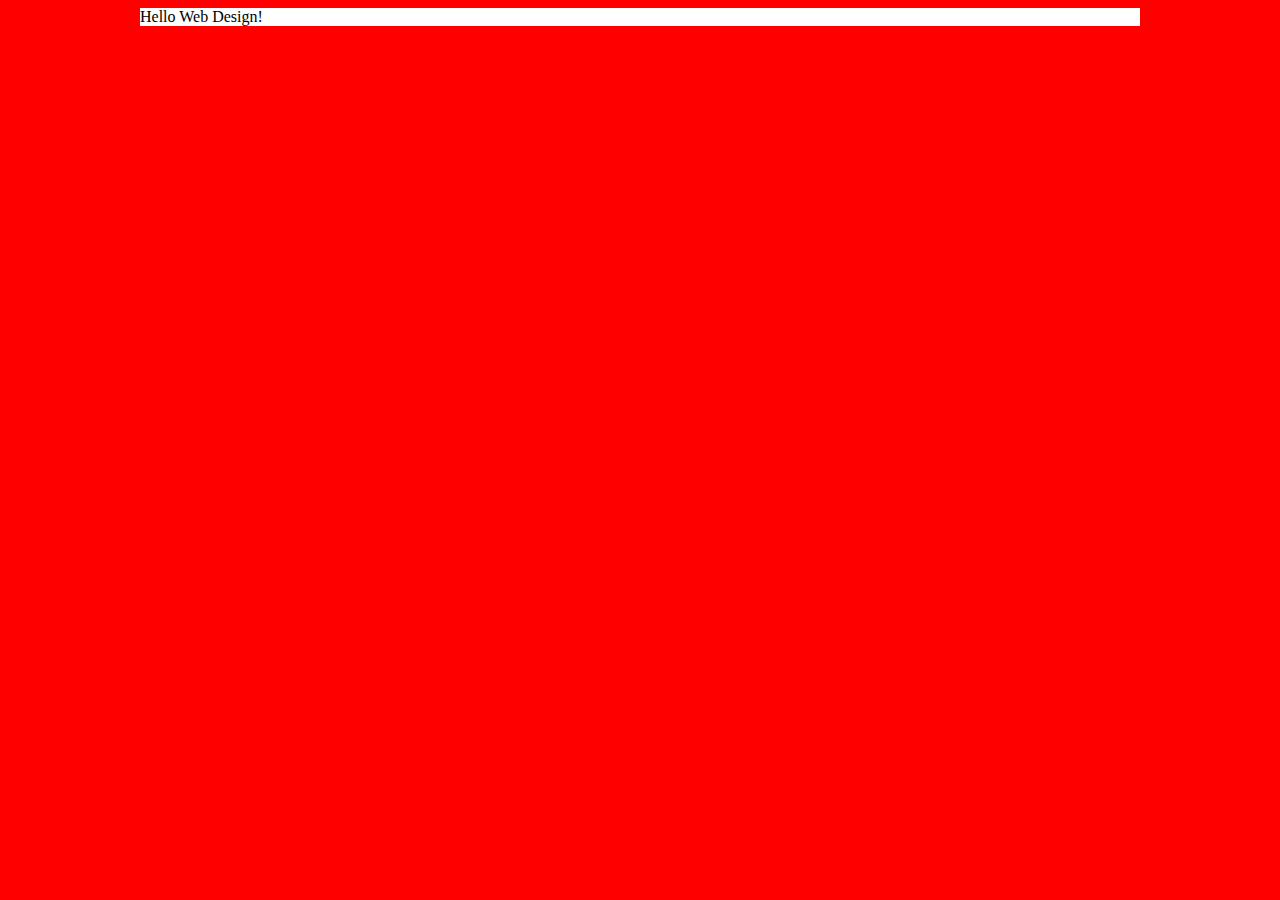
<file: index.html>
<!DOCTYPE html>
<html>
	<head>
		<title>Personal Website - Home</title>
		<link rel="stylesheet" href="style.css">
	</head>
	<body>
		<div id="container">
			<header>
			
			</header>
			<main>
				Hello Web Design!
			</main>
			<footer>

			</footer>
		</div>
	</body>
</html>
</file>
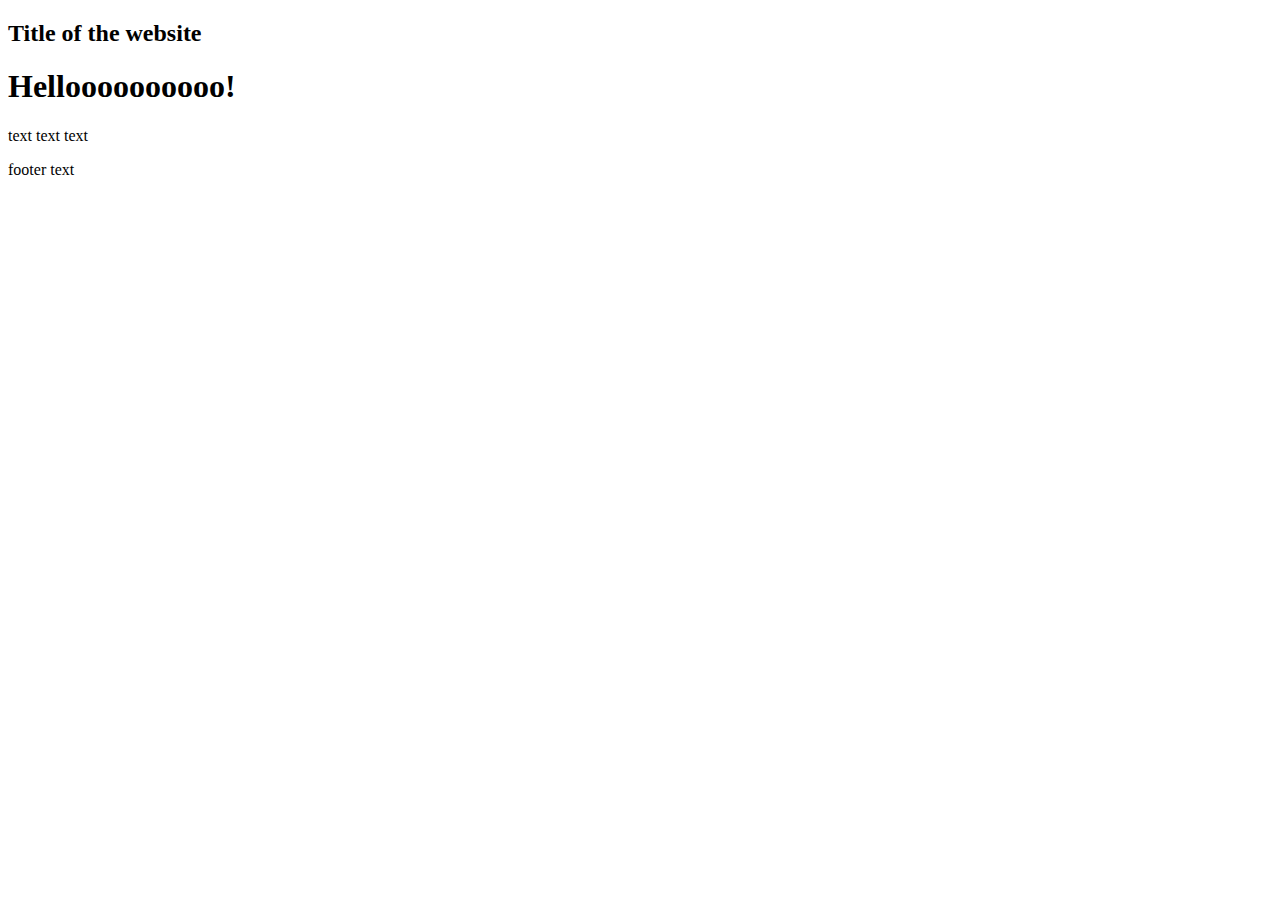
<file: Your first web page, part 1/index.html>
<!DOCTYPE html>
<html>
	<head>
		<title>Personal Website</title>
	</head>
	<body>
		<header>
			<h2>Title of the website</h2>
			<nav>
			
			</nav>
		</header>
		<main>
			<h1>Helloooooooooo!</h1>
			<p> text text text </p>
		</main>
		<footer>
			<p>footer text</p>
		</footer>
	</body>
</html>
</file>
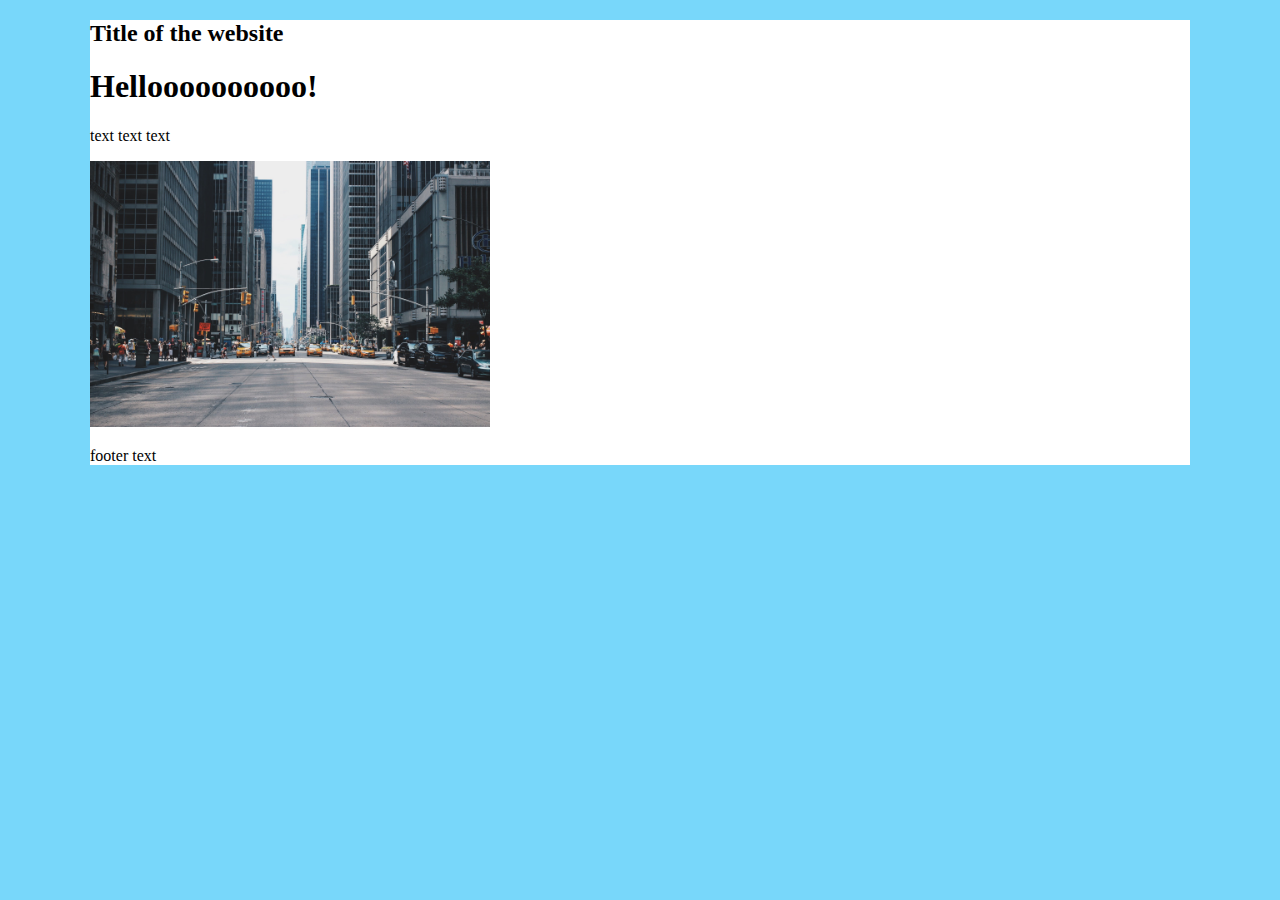
<file: Your first web page, part 2/index.html>
<!DOCTYPE html>
<html>
	<head>
		<title>Personal Website</title>
		<link rel="stylesheet" href="style.css">
	</head>
	<body>
		<div id="container">
			<header>
				<h2>Title of the website</h2>
				<nav>
				
				</nav>
			</header>
			<main>
				<h1>Helloooooooooo!</h1>
				<p> text text text </p>
				<img id="big-pic" src="city.jpg" alt="City View">
			</main>
			<footer>
				<p>footer text</p>
			</footer>
		</div>
	</body>
</html>
</file>
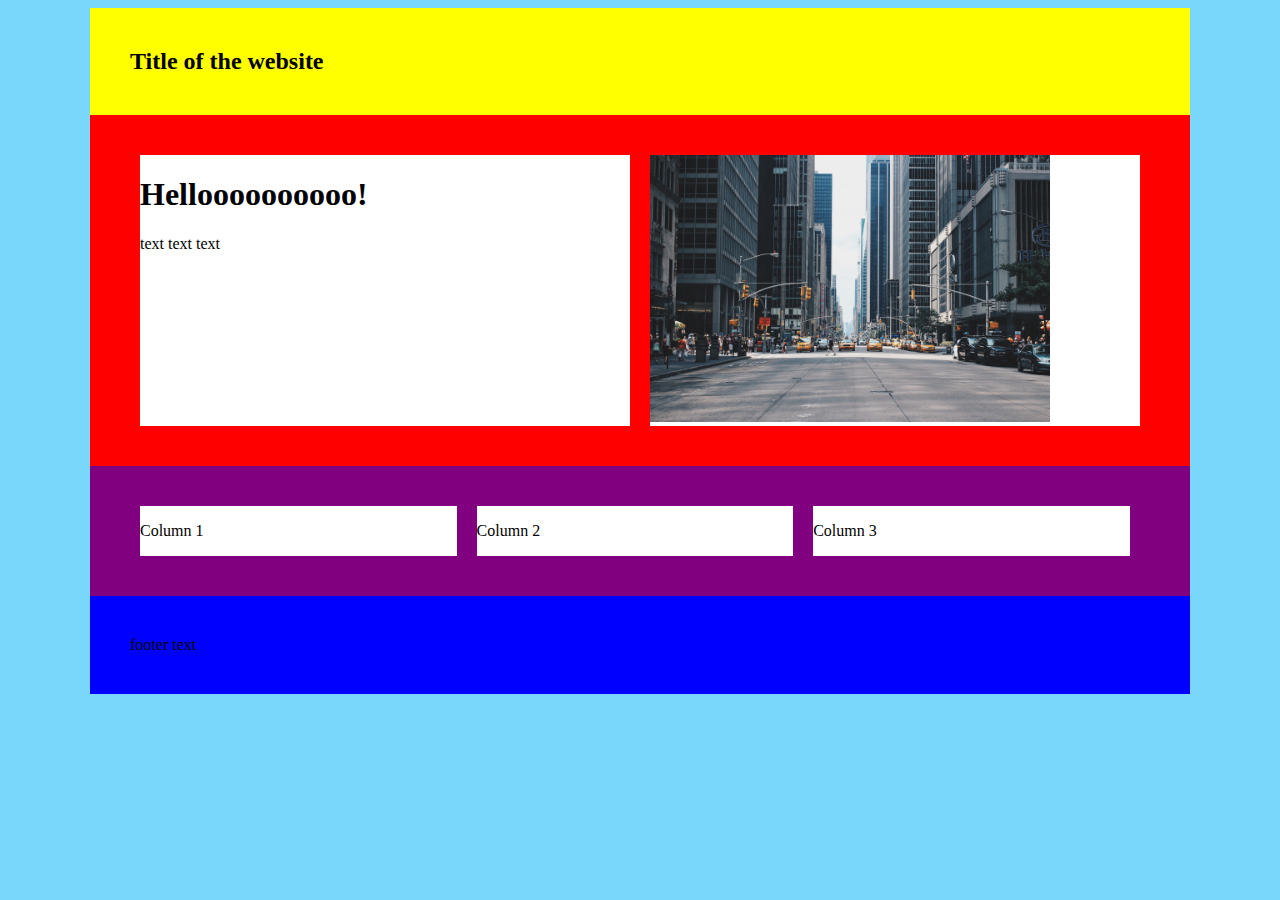
<file: Your first web page, part 3/index.html>
<!DOCTYPE html>
<html>
	<head>
		<title>Personal Website</title>
		<link rel="stylesheet" href="style.css">
	</head>
	<body>
		<div id="container">
			<header>
				<h2>Title of the website</h2>
				<nav>
				
				</nav>
			</header>
			<main>
				<div class="two-column">
					<div>
						<h1>Helloooooooooo!</h1>
						<p> text text text </p>
					</div>
					<div>
						<img id="big-pic" src="city.jpg" alt="City View">
					</div>
				</div>
				<div class="three-column">
					<div>
						<p>Column 1</p>
					</div>
					<div>
						<p>Column 2</p>
					</div>
					<div>
						<p>Column 3</p>
					</div>
				</div>
			</main>
			<footer>
				<p>footer text</p>
			</footer>
		</div>
	</body>
</html>
</file>
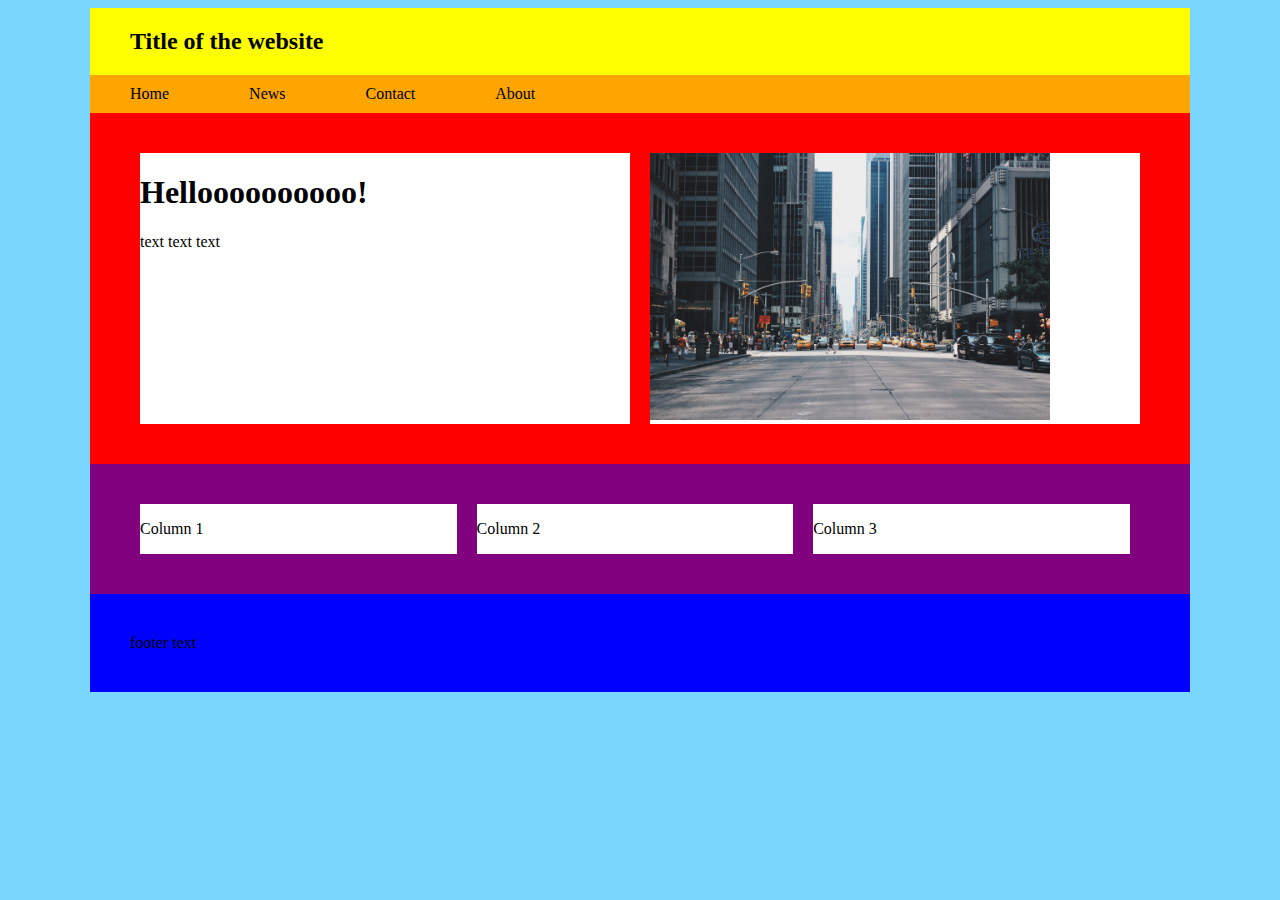
<file: Your first web page, part 4/index.html>
<!DOCTYPE html>
<html>
	<head>
		<title>Personal Website</title>
		<link rel="stylesheet" href="style.css">
	</head>
	<body>
		<div id="container">
			<header>
				<h2>Title of the website</h2>
				<nav>
					<ul>
					  <li><a href="index.html">Home</a></li>
					  <li><a href="">News</a></li>
					  <li><a href="">Contact</a></li>
					  <li><a href="">About</a></li>
					</ul>
				</nav>
			</header>
			<main>
				<div class="two-column">
					<div>
						<h1>Helloooooooooo!</h1>
						<p> text text text </p>
					</div>
					<div>
						<img id="big-pic" src="city.jpg" alt="City View">
					</div>
				</div>
				<div class="three-column">
					<div>
						<p>Column 1</p>
					</div>
					<div>
						<p>Column 2</p>
					</div>
					<div>
						<p>Column 3</p>
					</div>
				</div>
			</main>
			<footer>
				<p>footer text</p>
			</footer>
		</div>
	</body>
</html>
</file>
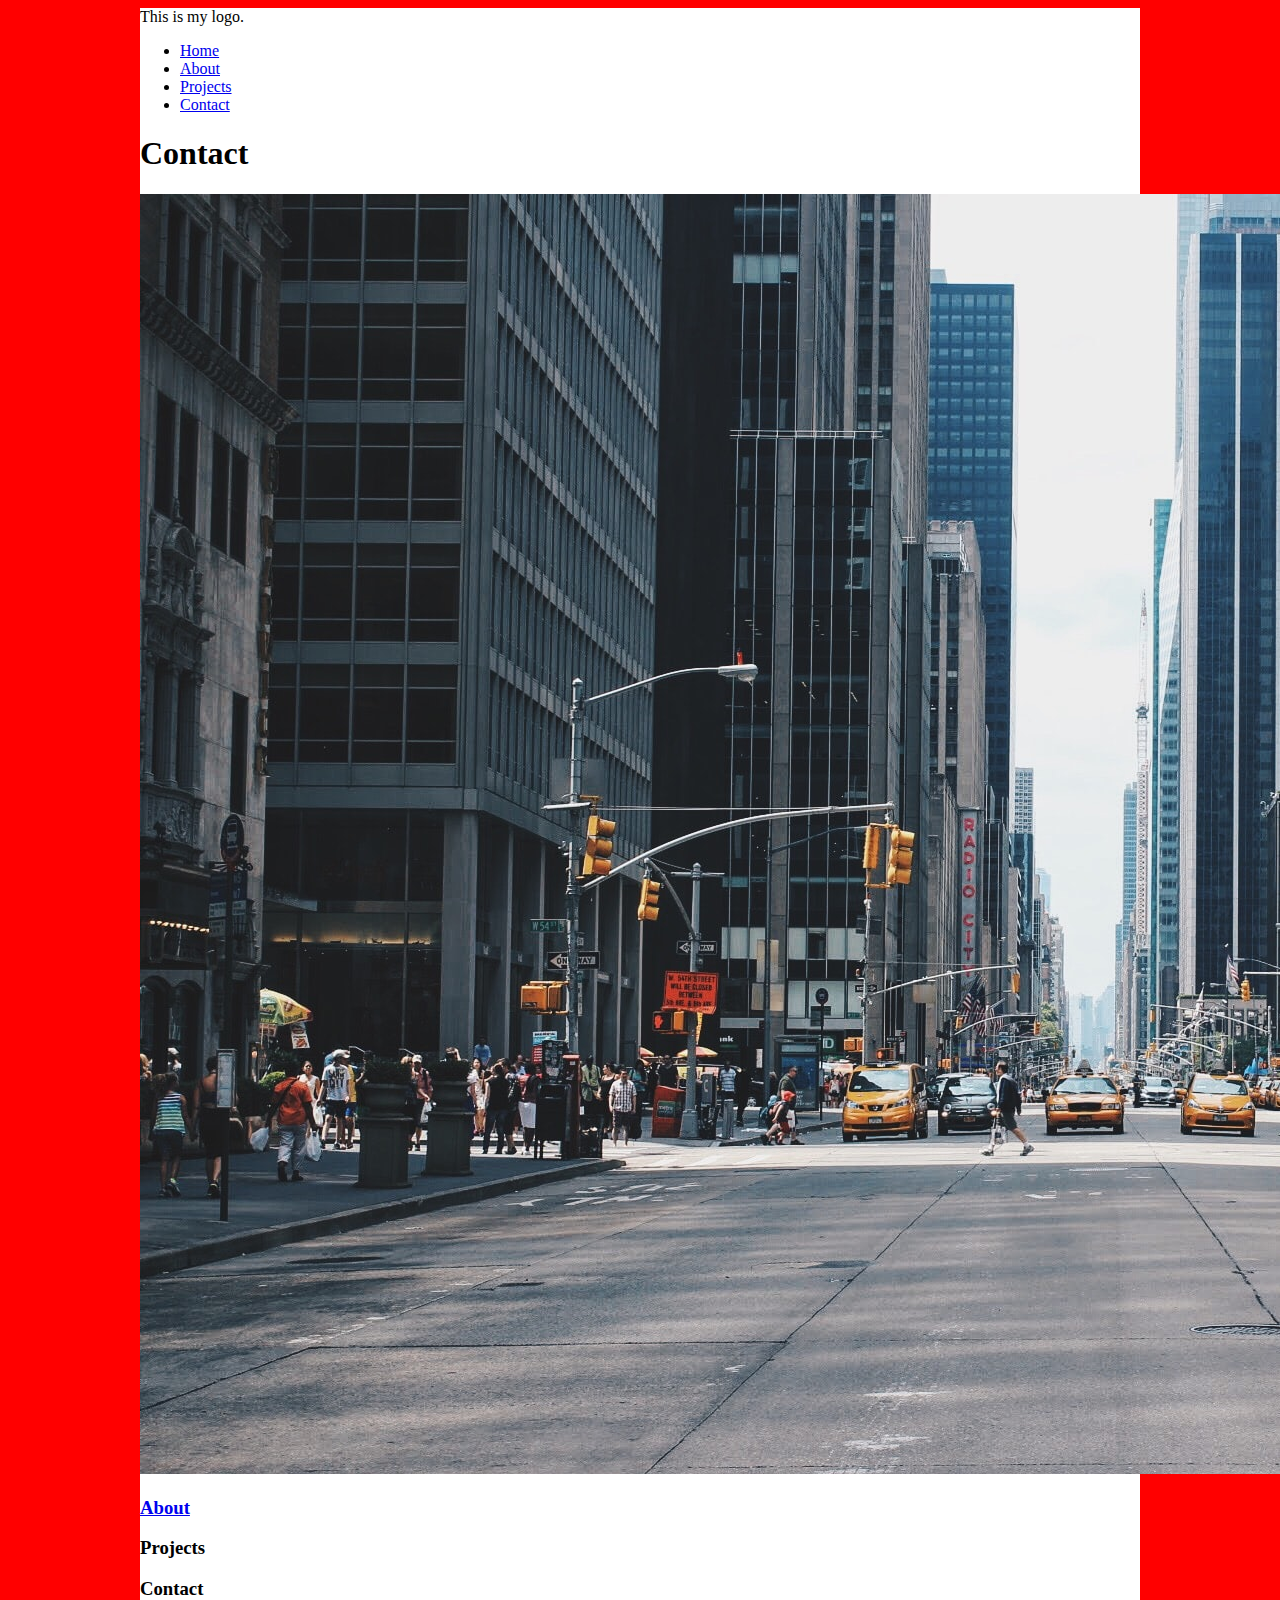
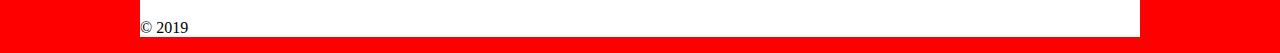
<file: contact.html>
<!DOCTYPE html>
<html>
	<head>
		<title>Blah</title>
		<link rel="stylesheet" type="text/css" href="style.css">
	</head>
	<body>
		<div id="container">
			<header>
				<div id="logo">
					This is my logo.
				</div>
				<nav>
					<ul>
					  <li><a href="index.html">Home</a></li>
					  <li><a href="about.html">About</a></li>
					  <li><a href="projects.html">Projects</a></li>
					  <li><a href="contact.html">Contact</a></li>
					</ul>
				</nav>
			</header>
			<main>
				<div id="main-top">
					<div id="main-top-left">
						<h1>Contact</h1>
					</div>
					<div id="main-top-right">
						<img alt="a city" class="home-pic" src="city.jpg" />
					</div>
				</div>
				<div id="main-bottom">
					<div id="col1">
						<h3><a href="index.html">About</a></h3>
					</div>
					<div id="col2">
						<h3>Projects</h3>
					</div>
					<div id="col3">
						<h3>Contact</h3>
					</div>
				</div>
			</main>
			<footer>
				<p>&copy; 2019</p>
			</footer>
		</div>
	</body>
</html>
</file>
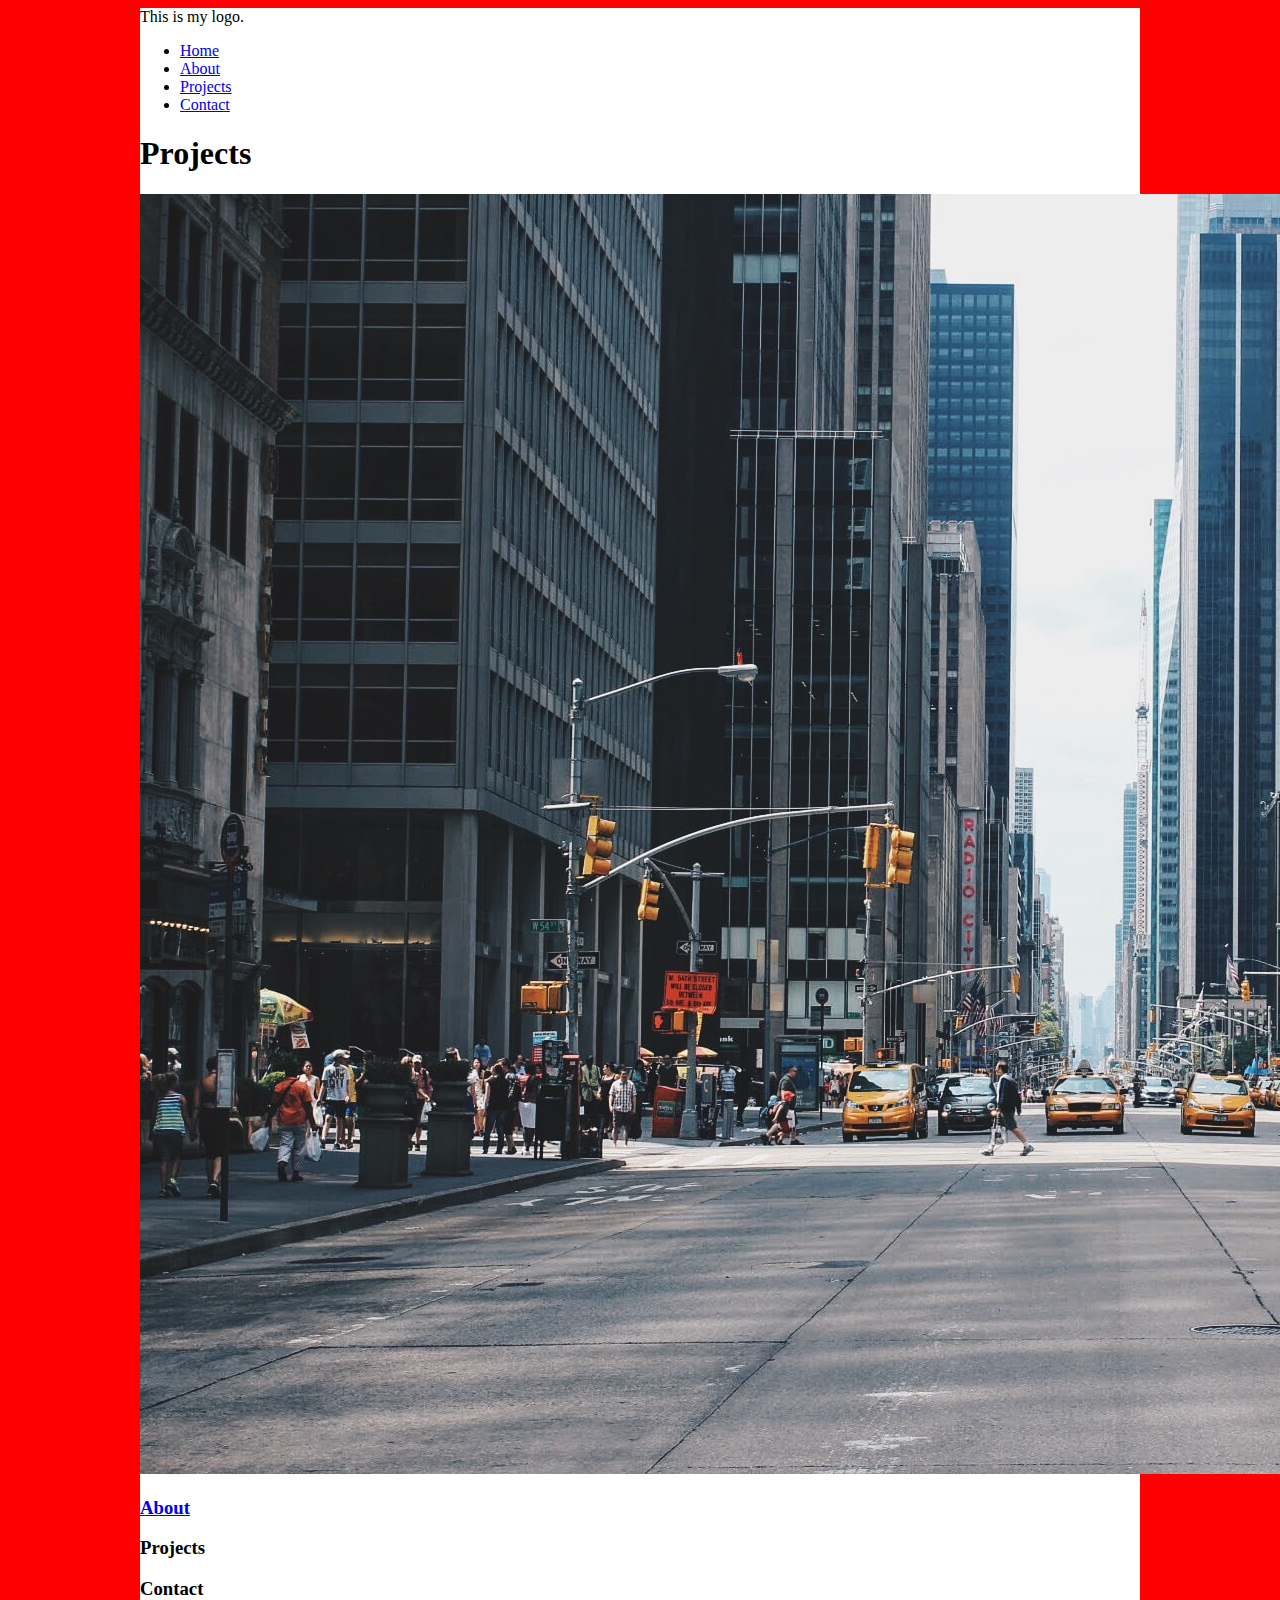
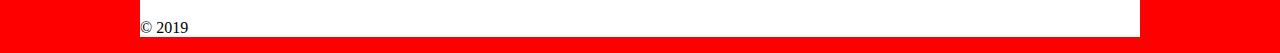
<file: projects.html>
<!DOCTYPE html>
<html>
	<head>
		<title>Blah</title>
		<link rel="stylesheet" type="text/css" href="style.css">
	</head>
	<body>
		<div id="container">
			<header>
				<div id="logo">
					This is my logo.
				</div>
				<nav>
					<ul>
					  <li><a href="index.html">Home</a></li>
					  <li><a href="about.html">About</a></li>
					  <li><a href="projects.html">Projects</a></li>
					  <li><a href="contact.html">Contact</a></li>
					</ul>
				</nav>
			</header>
			<main>
				<div id="main-top">
					<div id="main-top-left">
						<h1>Projects</h1>
					</div>
					<div id="main-top-right">
						<img alt="a city" class="home-pic" src="city.jpg" />
					</div>
				</div>
				<div id="main-bottom">
					<div id="col1">
						<h3><a href="index.html">About</a></h3>
					</div>
					<div id="col2">
						<h3>Projects</h3>
					</div>
					<div id="col3">
						<h3>Contact</h3>
					</div>
				</div>
			</main>
			<footer>
				<p>&copy; 2019</p>
			</footer>
		</div>
	</body>
</html>
</file>
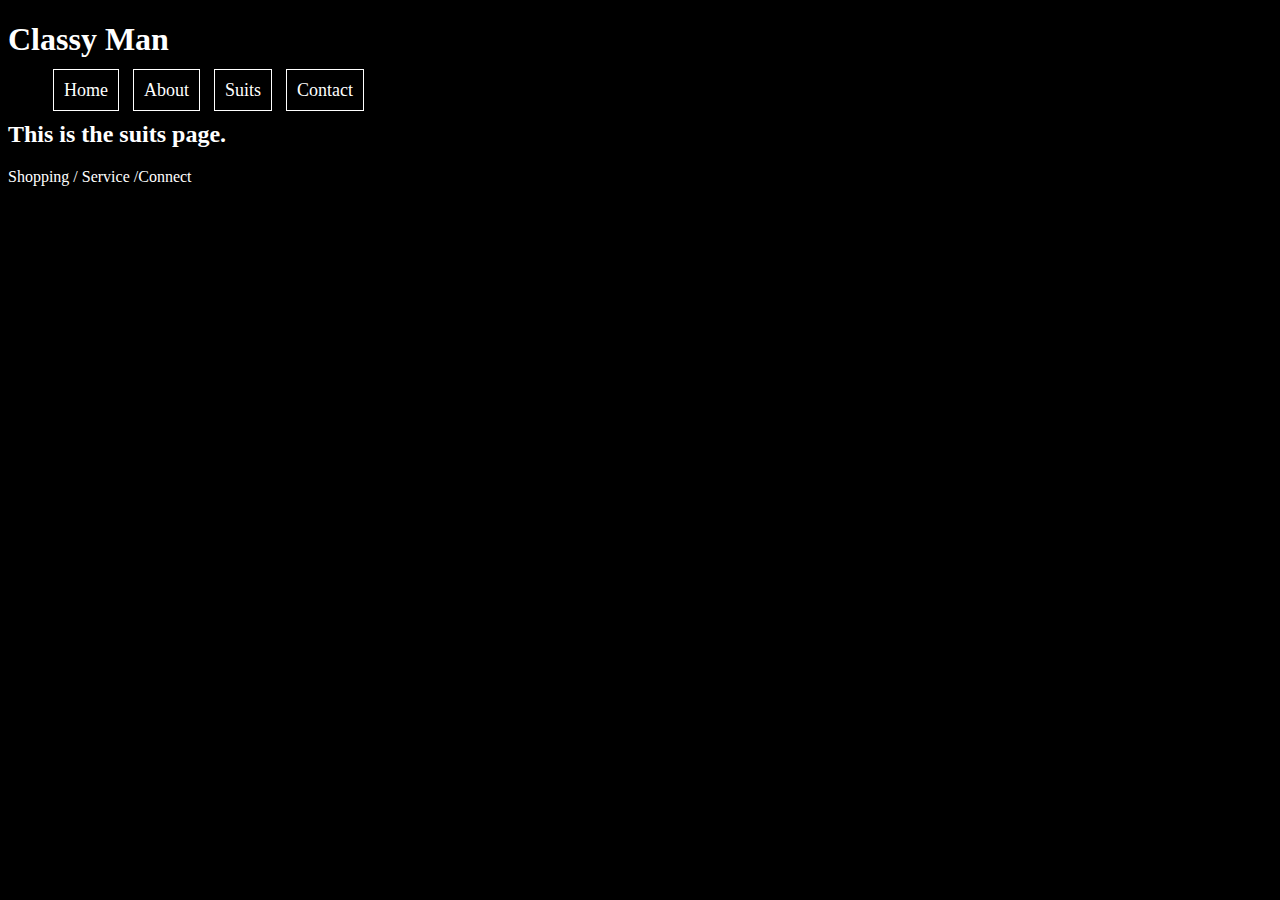
<file: suits.html>
<!DOCTYPE html>
<html>
<head>
  <title>Testing Again.</title>
  <style>
    body{
        color: white;
    }
    ul li a{
      text-decoration: none;
      color: white;
      font-size: 18px;
      border: 1px solid white;
      margin: 5px;
      padding: 10px;
    }
    ul li{
      display: inline;
    }
  </style>
</head>
<body style="background-color: black;">
  <div id="header">
    <h1>Classy Man</h1>
    <ul>
      <li><a href="index.html">Home</a></li>
      <li><a href="about.html">About</a></li>
      <li><a href="suits.html">Suits</a></li>
      <li><a href="contact.html">Contact</a></li>
    </ul>
  </div>

  <h2>This is the suits page.</h2>

  <div id="footer">
    Shopping / Service /Connect
  </div>
</body>
</html>
</file>
<file: style.css>
body {
	background-color: red;
}

#container {
	background-color: white;
	width: 1000px;
	margin-left: auto;
	margin-right: auto;
	margin-top: 0;
	margin-bottom: 0;
}
</file>
<file: Your first web page, part 2/style.css>
body{
	background-color: #78d7fa;
}
#container{
	width: 1100px;
	margin: 0 auto;
	background-color: white;
}
#big-pic {
	width: 400px;
}
</file>
<file: Your first web page, part 3/style.css>
body{
	background-color: #78d7fa;
}
#container{
	width: 1100px;
	margin: 0 auto;
	background-color: white;
}
header{
	background-color: yellow;
	padding: 40px;
}
header h2{
	margin: 0;
}
footer{
	background-color: blue;
	padding: 40px;
}
footer p{
	margin: 0;
}
#big-pic {
	width: 400px;
}

.two-column{
	display: grid;
	grid-template-columns: 50% 50%;
	padding: 40px;
	background-color: red;
}
.two-column div{
	background-color: white;
	margin-left: 10px;
	margin-right: 10px;
}
.three-column{
	display: grid;
	grid-template-columns: 33% 33% 33%;
	padding: 40px;
	background-color: purple;
}
.three-column div{
	background-color: white;
	margin-left: 10px;
	margin-right: 10px;
}
</file>
<file: Your first web page, part 4/style.css>
body{
	background-color: #78d7fa;
	
}
#container{
	width: 1100px;
	margin: 0 auto;
	background-color: white;
}
header{
	background-color: yellow;
	padding: 0px;
}
header h2{
	margin: 0;
	padding-left: 40px;
	padding-top: 20px;
	padding-bottom: 20px;
}
nav ul {
  list-style-type: none;
  margin: 0;
  padding: 0;
  overflow: hidden;
  background-color: orange;
}

nav li {
  float: left;
}

nav li a {
  display: block;
  color: black;
  text-align: center;
  padding: 10px 40px;
  text-decoration: none;
}

/* Change the link color to #111 (black) on hover */
nav li a:hover {
  background-color: #111;
}
footer{
	background-color: blue;
	padding: 40px;
}
footer p{
	margin: 0;
}
#big-pic {
	width: 400px;
}

.two-column{
	display: grid;
	grid-template-columns: 50% 50%;
	padding: 40px;
	background-color: red;
}
.two-column div{
	background-color: white;
	margin-left: 10px;
	margin-right: 10px;
}
.three-column{
	display: grid;
	grid-template-columns: 33% 33% 33%;
	padding: 40px;
	background-color: purple;
}
.three-column div{
	background-color: white;
	margin-left: 10px;
	margin-right: 10px;
}
</file>
